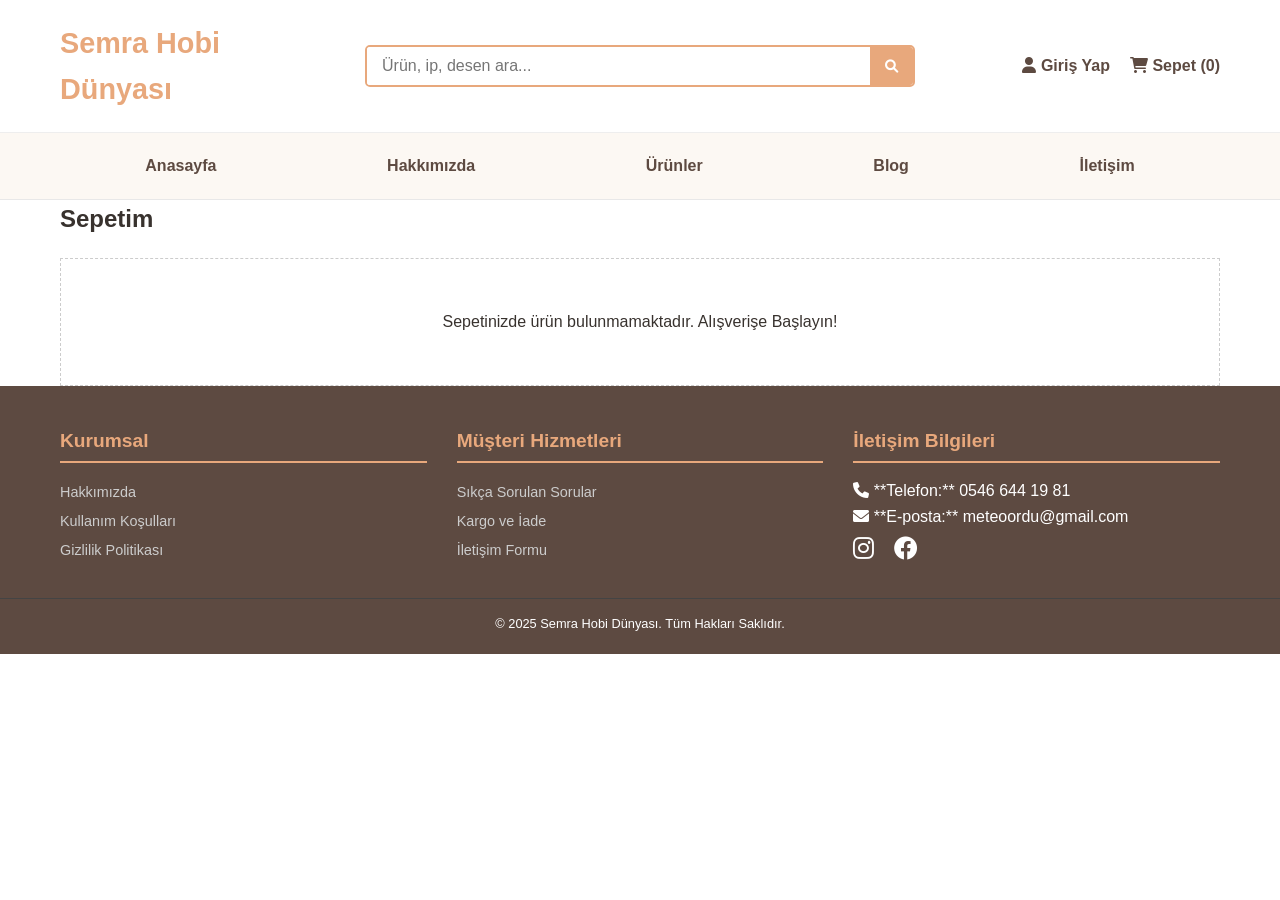
<file: cart.html>
<!DOCTYPE html>
<html lang="tr">
<head>
    <meta charset="UTF-8">
    <meta name="viewport" content="width=device-width, initial-scale=1.0">
    <title>Sepetiniz - Semra Hobi Dünyası</title>
    <link rel="stylesheet" href="style.css"> 
    <link rel="stylesheet" href="https://cdnjs.cloudflare.com/ajax/libs/font-awesome/6.0.0-beta3/css/all.min.css">
</head>
<body>

    <header class="main-header">
        <div class="container header-grid">
            <div class="logo">Semra Hobi Dünyası</div>
            
            <div class="search-box">
                <input type="text" placeholder="Ürün, ip, desen ara...">
                <button><i class="fas fa-search"></i></button>
            </div>

            <div class="user-actions">
                <a href="#"><i class="fas fa-user"></i> Giriş Yap</a>
                <a href="cart.html"><i class="fas fa-shopping-cart"></i> Sepet (<span id="cart-count">0</span>)</a>
            </div>
        </div>
    </header>
    <nav class="main-nav">
        <div class="container">
            <ul>
                <li><a href="index.html">Anasayfa</a></li>
                <li><a href="hakkimizda.html">Hakkımızda</a></li>
                <li><a href="index.html#urunler">Ürünler</a></li>
                <li><a href="#">Blog</a></li>
                <li><a href="iletisim.html">İletişim</a></li>
            </ul>
        </div>
    </nav>

    <section class="cart-page">
        <div class="container">
            <h1>Sepetim</h1>

            <div id="empty-cart-message" style="text-align: center; padding: 50px; border: 1px dashed #ccc; margin-top: 20px;">
                Sepetinizde ürün bulunmamaktadır. <a href="index.html#urunler">Alışverişe Başlayın!</a>
            </div>

            <table id="cart-items-table" style="width: 100%; border-collapse: collapse; margin-top: 30px; display: none;">
                <thead>
                    <tr>
                        <th style="text-align: left; padding: 10px; border-bottom: 2px solid #ccc;">Ürün</th>
                        <th style="padding: 10px; border-bottom: 2px solid #ccc;">Adet</th>
                        <th style="padding: 10px; border-bottom: 2px solid #ccc;">Birim Fiyat</th>
                        <th style="padding: 10px; border-bottom: 2px solid #ccc;">Toplam Fiyat</th>
                        <th style="padding: 10px; border-bottom: 2px solid #ccc;">Kaldır</th>
                    </tr>
                </thead>
                <tbody id="cart-items-body">
                    </tbody>
            </table>

            <div id="cart-summary" style="margin-top: 40px; text-align: right; display: none;">
                <p>Ara Toplam (KDV Hariç): <strong id="subtotal-display">₺0.00</strong></p>
                <p style="color: red;">KDV (%20): <strong id="kdv-display">₺0.00</strong></p>
                <h2 style="border-top: 2px solid #333; padding-top: 10px;">Genel Toplam: <strong id="grand-total-display">₺0.00</strong></h2>
                <button style="background-color: var(--button-color); color: white; padding: 15px 30px; border: none; font-size: 1.2em; margin-top: 20px;">Sepeti Onayla (Ödeme Yap)</button>
            </div>
        </div>
    </section>


    <footer id="iletisim">
        <div class="container footer-grid">
            <div>
                <h3>Kurumsal</h3>
                <ul>
                    <li><a href="hakkimizda.html">Hakkımızda</a></li>
                    <li><a href="#">Kullanım Koşulları</a></li>
                    <li><a href="#">Gizlilik Politikası</a></li>
                </ul>
            </div>
            <div>
                <h3>Müşteri Hizmetleri</h3>
                <ul>
                    <li><a href="#">Sıkça Sorulan Sorular</a></li>
                    <li><a href="#">Kargo ve İade</a></li>
                    <li><a href="iletisim.html">İletişim Formu</a></li>
                </ul>
            </div>
            <div>
                <h3>İletişim Bilgileri</h3>
                <p><i class="fas fa-phone"></i> **Telefon:** <a href="tel:05466441981">0546 644 19 81</a></p>
                <p><i class="fas fa-envelope"></i> **E-posta:** <a href="mailto:meteoordu@gmail.com">meteoordu@gmail.com</a></p>
                <div class="social-media">
                    <a href="#"><i class="fab fa-instagram"></i></a>
                    <a href="#"><i class="fab fa-facebook"></i></a>
                </div>
            </div>
        </div>
        <div class="copyright">
            <p>&copy; 2025 Semra Hobi Dünyası. Tüm Hakları Saklıdır.</p>
        </div>
    </footer>

    <script src="script.js"></script> 
</body>
</html>
</file>
<file: style.css>
/* CSS RESET / NORMALİZASYON */
* {
    box-sizing: border-box; 
    margin: 0;
    padding: 0;
}
html { scroll-behavior: smooth; }
body {
    -webkit-font-smoothing: antialiased; 
}
h1, h2, h3, h4, h5, h6, p, ul { margin: 0; padding: 0; }
a { text-decoration: none; color: inherit; }
img { max-width: 100%; height: auto; display: block; }

/* Genel Ayarlar ve E-ticaret Fontu */
:root {
    --primary-color: #e8a87c; /* Sıcak Hobi Rengi */
    --secondary-color: #5d4a41; /* Koyu Kahve/Metin */
    --background-color: #fcf8f3; /* Krem Beyazı */
    --light-background: #ffffff; /* Beyaz Alanlar */
    --text-color: #38322e;
    --light-text: #ffffff;
    --button-color: #007bff; /* Mavi (E-ticaret aksiyon rengi) */
}

body {
    font-family: 'Arial', sans-serif;
    background-color: var(--light-background);
    color: var(--text-color);
    line-height: 1.6;
}

.container { max-width: 1200px; margin: 0 auto; padding: 0 20px; }

/* 1. ÜST HEADER ALANI */
.main-header { padding: 20px 0; border-bottom: 1px solid #eee; }
.header-grid {
    display: grid;
    grid-template-columns: 1fr 2fr 1fr;
    align-items: center;
    gap: 30px;
}
.logo { font-size: 1.8em; font-weight: bold; color: var(--primary-color); }
.search-box {
    display: flex;
    border: 2px solid var(--primary-color);
    border-radius: 5px;
    overflow: hidden;
}
.search-box input {
    width: 100%;
    padding: 10px 15px;
    border: none;
    font-size: 1em;
}
.search-box button {
    background-color: var(--primary-color);
    color: var(--light-text);
    padding: 10px 15px;
    border: none;
    cursor: pointer;
    transition: background-color 0.3s;
}
.search-box button:hover { background-color: #d18d60; }
.user-actions { display: flex; justify-content: flex-end; gap: 20px; }
.user-actions a {
    color: var(--secondary-color);
    font-weight: 600;
}

/* 2. ANA NAVİGASYON */
.main-nav { background-color: var(--background-color); border-bottom: 1px solid #e8e8e8; }
.main-nav ul { list-style: none; padding: 10px 0; margin: 0; display: flex; justify-content: space-around; }
.main-nav ul li a {
    color: var(--secondary-color);
    font-weight: bold;
    padding: 10px 15px;
    display: block;
    transition: background-color 0.3s;
}
.main-nav ul li a:hover { background-color: var(--primary-color); color: var(--light-text); }

/* 3. HERO SLIDER */
.hero { height: 450px; width: 100%; position: relative; overflow: hidden; }
.slider-container, .slide, .slide img { width: 100%; height: 100%; position: absolute; }
.slide { opacity: 0; transition: opacity 1s ease-in-out; }
.slide.active { opacity: 1; }
.slide img { object-fit: cover; }
.hero-overlay {
    position: absolute; top: 0; left: 0; width: 100%; height: 100%; display: flex; flex-direction: column; justify-content: center; align-items: center;
    background-color: rgba(0, 0, 0, 0.4); color: var(--light-text); text-align: center; z-index: 50; text-shadow: 1px 1px 5px rgba(0, 0, 0, 0.7); 
}
.hero-overlay h1 { font-size: 3em; margin-bottom: 25px; }

.cta-button { 
    display: inline-block;
    background-color: var(--primary-color);
    color: var(--light-text);
    padding: 12px 30px;
    font-weight: bold;
    border-radius: 5px; 
    transition: background-color 0.3s;
}
.cta-button:hover { background-color: #d18d60; }


/* 4. KATEGORİLER BÖLÜMÜ */
.categories { padding: 50px 0; background-color: var(--light-background); }
.categories h2 { text-align: center; color: var(--secondary-color); margin-bottom: 30px; }
.category-grid { display: flex; justify-content: space-around; gap: 20px; flex-wrap: wrap; }
.category-item {
    display: block; text-align: center; color: var(--text-color); transition: transform 0.3s; flex: 1 1 200px;
}
.category-item:hover { transform: translateY(-5px); color: var(--primary-color); }
.category-item img {
    width: 100%; max-width: 180px; height: auto; border-radius: 50%; border: 3px solid var(--primary-color); margin-bottom: 10px; object-fit: cover;
}

/* 5. ÜRÜN GALERİSİ */
.product-gallery { padding: 60px 0; background-color: var(--background-color); }
.product-gallery h2 { text-align: center; color: var(--secondary-color); margin-bottom: 40px; }
.gallery-grid { display: grid; grid-template-columns: repeat(auto-fit, minmax(280px, 1fr)); gap: 25px; }
.product-item {
    background: var(--light-background); border: 1px solid #ddd; border-radius: 5px; box-shadow: 0 4px 10px rgba(0, 0, 0, 0.05); overflow: hidden; text-align: center;
}
.product-item:hover { box-shadow: 0 8px 15px rgba(0, 0, 0, 0.1); }
.product-item img { width: 100%; height: 300px; object-fit: cover; border-bottom: 1px solid #eee; }
.product-item h3 { margin: 15px 10px 5px; color: var(--secondary-color); font-size: 1.2em; }
.price { font-size: 1.4em; font-weight: bold; color: var(--primary-color); margin-bottom: 10px; }
.add-to-cart {
    width: 90%; padding: 10px 0; margin-bottom: 15px; background-color: var(--button-color); color: var(--light-text); border: none; border-radius: 4px; cursor: pointer; font-weight: bold;
}
.add-to-cart:hover { background-color: #0056b3; }

/* 6. HAKKIMIZDA & BLOG */
.about, .blog-section { padding: 40px 0; text-align: center; }
.about { background-color: var(--light-background); }

/* 7. FOOTER */
footer { background-color: var(--secondary-color); color: var(--light-text); padding: 40px 0 20px; }
.footer-grid {
    display: grid; grid-template-columns: repeat(auto-fit, minmax(200px, 1fr)); gap: 30px; text-align: left; margin-bottom: 30px;
}
footer h3 { font-size: 1.2em; border-bottom: 2px solid var(--primary-color); padding-bottom: 5px; margin-bottom: 15px; color: var(--primary-color); }
footer ul { list-style: none; padding: 0; }
footer ul li a { color: #ccc; line-height: 2; font-size: 0.9em; }
footer ul li a:hover { color: var(--light-text); }
.social-media a { color: var(--light-text); font-size: 1.5em; margin-right: 15px; }
.copyright { border-top: 1px solid #444; margin-top: 20px; padding-top: 15px; text-align: center; font-size: 0.8em; }

/* Mobil Uyumluluk */
@media (max-width: 768px) {
    .header-grid { grid-template-columns: 1fr; gap: 15px; text-align: center; }
    .user-actions { justify-content: center; }
}
</file>
